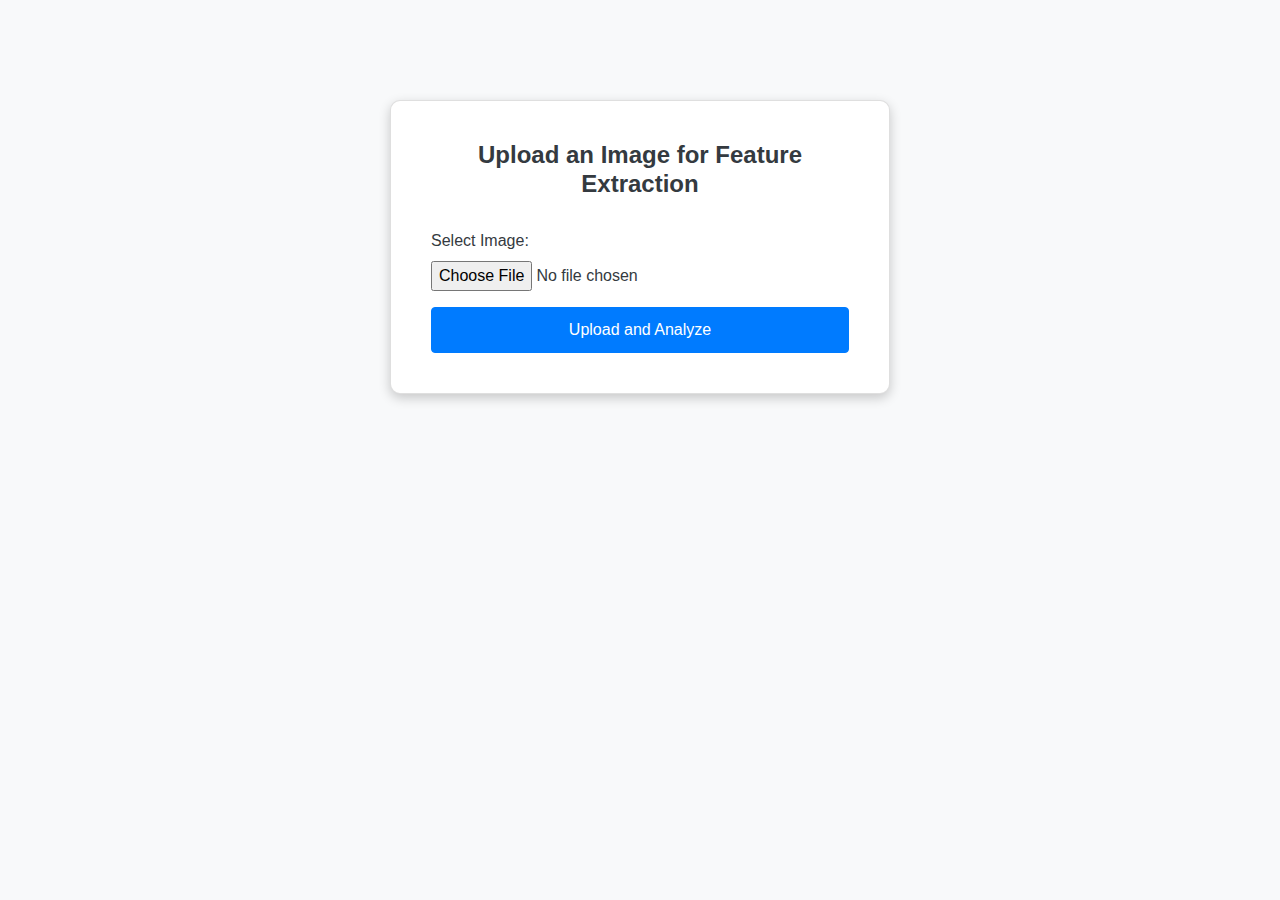
<file: templates/index.html>
<!DOCTYPE html>
<html lang="en">
<head>
    <meta charset="UTF-8">
    <meta name="viewport" content="width=device-width, initial-scale=1.0">
    <title>Upload Image for Analysis</title>
    <!-- Bootstrap CSS -->
    <link href="https://stackpath.bootstrapcdn.com/bootstrap/4.5.2/css/bootstrap.min.css" rel="stylesheet">
    <!-- Custom CSS -->
    <style>
        body {
            background-color: #f8f9fa; /* Light background color */
            color: #343a40; /* Dark text color */
        }
        .card {
            margin: 100px auto; /* Center the card horizontally */
            padding: 40px; /* Increase padding inside the card */
            border-radius: 10px; /* Rounded corners */
            box-shadow: 0 4px 12px rgba(0, 0, 0, 0.2); /* Stronger shadow */
            max-width: 500px; /* Max width of the card */
            background-color: #fff; /* White background for the card */
        }
        h1 {
            margin-bottom: 30px;
            font-size: 24px;
            font-weight: bold;
        }
        .btn-primary {
            width: 100%; /* Full-width button */
            padding: 10px; /* Add padding for better look */
            font-size: 16px; /* Font size for button */
        }
    </style>
</head>
<body>

<div class="container">
    <div class="card">
        <h1 class="text-center">Upload an Image for Feature Extraction</h1>
        <form action="/" method="POST" enctype="multipart/form-data">
            <div class="form-group">
                <label for="image">Select Image:</label>
                <input type="file" name="image" id="image" class="form-control-file" accept="image/*" required>
            </div>
            <button type="submit" class="btn btn-primary">Upload and Analyze</button>
        </form>
    </div>
</div>

<!-- Bootstrap JS (optional) -->
<script src="https://code.jquery.com/jquery-3.5.1.slim.min.js"></script>
<script src="https://cdn.jsdelivr.net/npm/@popperjs/core@2.9.2/dist/umd/popper.min.js"></script>
<script src="https://stackpath.bootstrapcdn.com/bootstrap/4.5.2/js/bootstrap.min.js"></script>

</body>
</html>
</file>
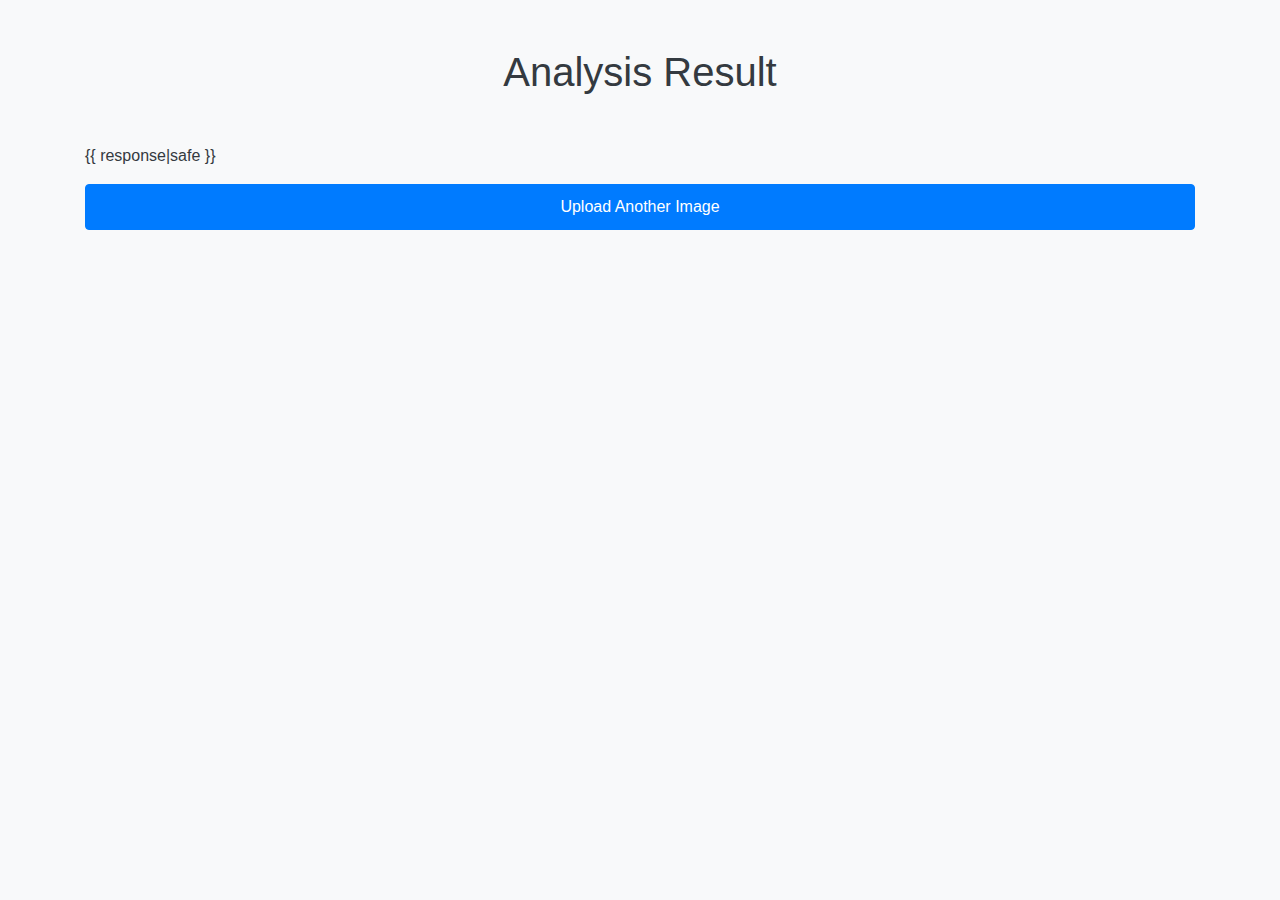
<file: templates/Result.html>
<!DOCTYPE html>
<html lang="en">
<head>
    <meta charset="UTF-8">
    <meta name="viewport" content="width=device-width, initial-scale=1.0">
    <title>Image Analysis Result</title>
    <!-- Bootstrap CSS -->
    <link href="https://stackpath.bootstrapcdn.com/bootstrap/4.5.2/css/bootstrap.min.css" rel="stylesheet">
    <!-- Custom CSS -->
    <style>
        body {
            background-color: #f8f9fa; /* Light background color */
            color: #343a40; /* Dark text color */
        }
        .card {
            margin-bottom: 20px; /* Space between cards */
            padding: 15px; /* Padding inside the card */
            border-radius: 8px; /* Slightly rounded corners */
            box-shadow: 0 4px 12px rgba(0, 0, 0, 0.1); /* Subtle shadow */
        }
        .card-header {
            font-size: 20px; /* Header font size */
            font-weight: bold;
            background-color: #007bff; /* Blue background for header */
            color: white; /* White text color */
            border-radius: 8px 8px 0 0; /* Rounded corners on the top */
        }
        .btn-primary {
            width: 100%; /* Full-width button */
            padding: 10px; /* Add padding for better look */
            font-size: 16px; /* Font size for button */
        }
    </style>
</head>
<body>

<div class="container mt-5">
    <h1 class="text-center mb-5">Analysis Result</h1>

    <!-- Dynamically generated Bootstrap cards for each analysis result -->
    <div class="response-cards">
        {{ response|safe }} <!-- This will include card structures for each result -->
    </div>

    <a href="/" class="btn btn-primary mt-3">Upload Another Image</a>
</div>

<!-- Bootstrap JS (optional) -->
<script src="https://code.jquery.com/jquery-3.5.1.slim.min.js"></script>
<script src="https://cdn.jsdelivr.net/npm/@popperjs/core@2.9.2/dist/umd/popper.min.js"></script>
<script src="https://stackpath.bootstrapcdn.com/bootstrap/4.5.2/js/bootstrap.min.js"></script>

</body>
</html>
</file>
